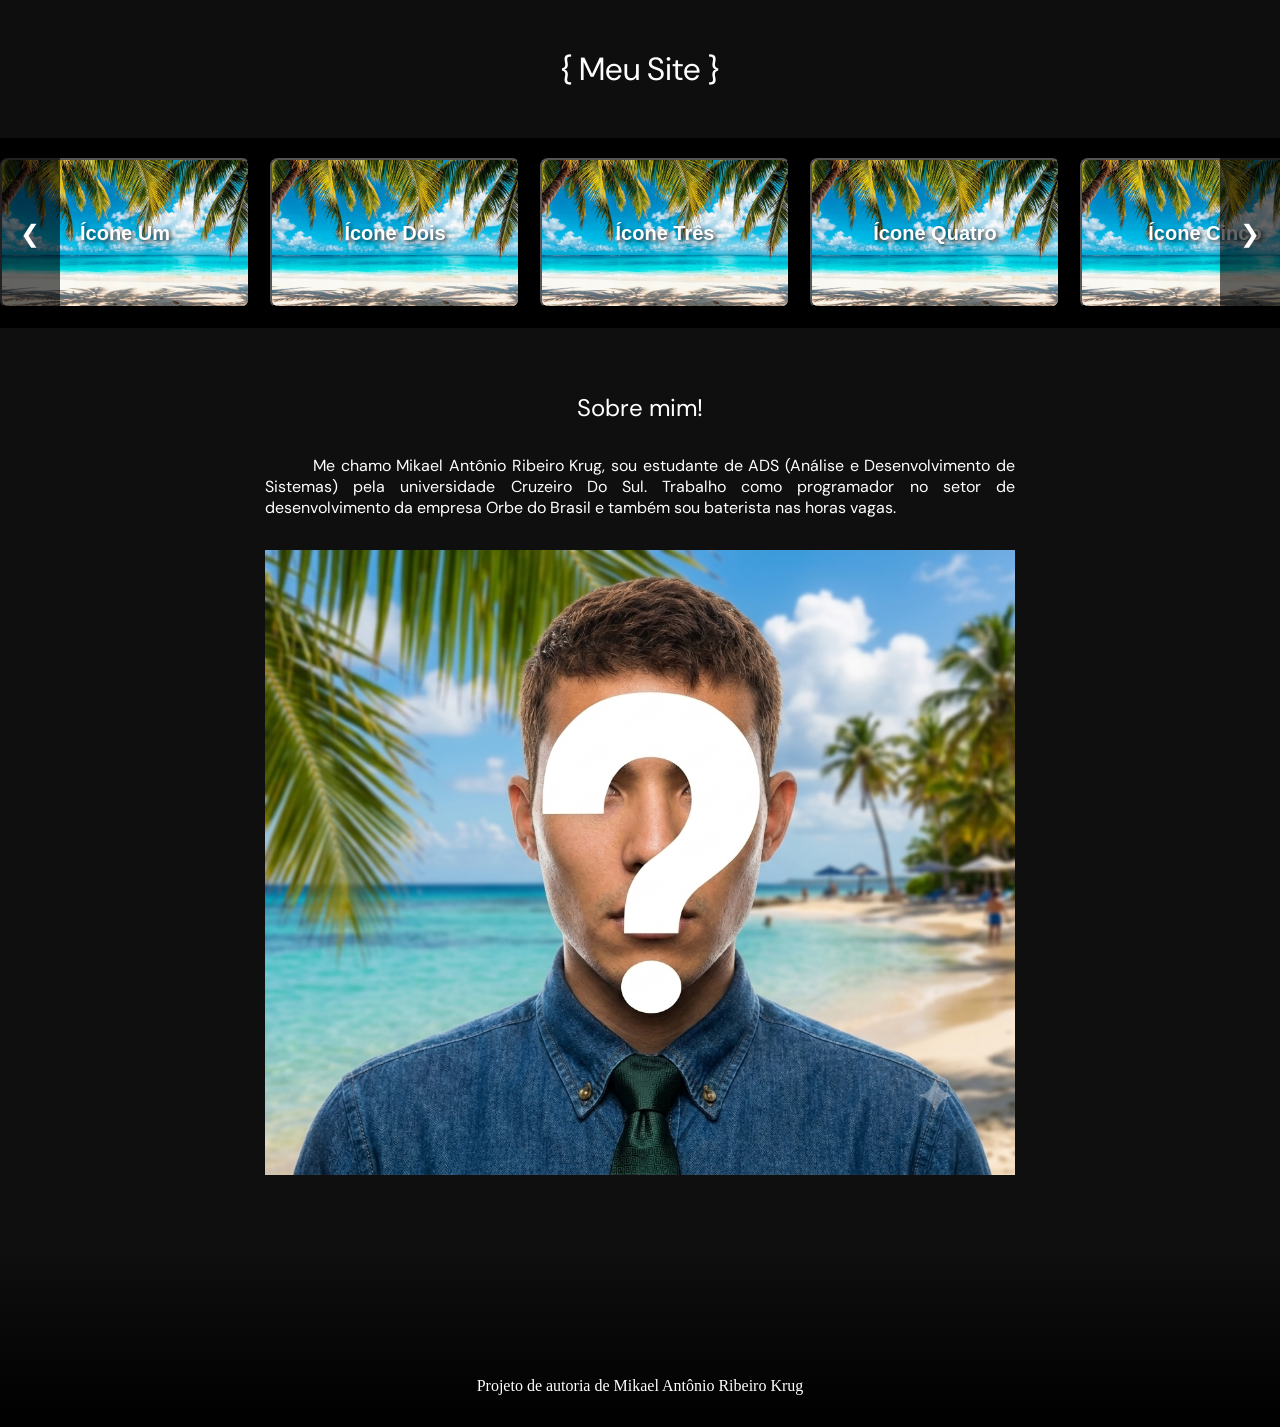
<file: index.html>
<!DOCTYPE html>
<html lang="pt-br">

<head>
    <meta charset="UTF-8">
    <meta name="viewport" content="width=device-width, initial-scale=1.0">
    <title>Meu Site</title>
    <link rel="icon" type="image/png" href="assets/palmeirinha.png" />
    <link rel="preconnect" href="https://fonts.googleapis.com">
    <link rel="preconnect" href="https://fonts.gstatic.com" crossorigin>
    <link href="https://fonts.googleapis.com/css2?family=DM+Sans:ital,opsz,wght@0,9..40,100..1000;1,9..40,100..1000&display=swap" rel="stylesheet">
    <link rel="stylesheet" href="style/style.css" />
</head>

<body>
    <header>
        <div class="header-div">
            <h1 class="header-text title">
                { Meu Site }
            </h1>
        </div>
    </header>

    <section class="section-one">
        <div class="carousel-wrapper">
            <button class="nav-btn prev-btn" onclick="scrollCarousel(-1)">&#10094;</button>
            <div class="scroll-container" id="carousel">
                <button class="scroll-item"><img src="assets/praia.avif" alt="Ícone Um" class="carousel-icon">
                <span class="carousel-text">Ícone Um</span></button>
                <button class="scroll-item"><img src="assets/praia.avif" alt="Ícone Dois" class="carousel-icon">
                <span class="carousel-text">Ícone Dois</span></button>
                <button class="scroll-item"><img src="assets/praia.avif" alt="Ícone Três" class="carousel-icon">
                <span class="carousel-text">Ícone Três</span></button>
                <button class="scroll-item"><img src="assets/praia.avif" alt="Ícone Quatro" class="carousel-icon">
                <span class="carousel-text">Ícone Quatro</span></button>
                <button class="scroll-item"><img src="assets/praia.avif" alt="Ícone Cinco" class="carousel-icon">
                <span class="carousel-text">Ícone Cinco</span></button>
                <button class="scroll-item"><img src="assets/praia.avif" alt="Ícone Seis" class="carousel-icon">
                <span class="carousel-text">Ícone Seis</span></button>
                <button class="scroll-item"><img src="assets/praia.avif" alt="Ícone Sete" class="carousel-icon">
                <span class="carousel-text">Ícone Sete</span></button>
                <button class="scroll-item"><img src="assets/praia.avif" alt="Ícone Oito" class="carousel-icon">
                <span class="carousel-text">Ícone Oito</span></button>
                <button class="scroll-item"><img src="assets/praia.avif" alt="Ícone Nove" class="carousel-icon">
                <span class="carousel-text">Ícone Nove</span></button>
            </div>
            <button class="nav-btn next-btn" onclick="scrollCarousel(1)">&#10095;</button>
        </div>
    </section>

    <section class="section-two">
        <div>
            <h1 class="title-two">Sobre mim!</h1>
            
            <p class="text">
                Me chamo Mikael Antônio Ribeiro Krug, sou estudante de ADS (Análise e Desenvolvimento de Sistemas) pela universidade Cruzeiro Do Sul. Trabalho como programador no setor de desenvolvimento da empresa Orbe do Brasil e também sou baterista nas horas vagas.
            </p>
            
            <figure class="image-container">
                <img src="assets/fotoperfil.png" alt="Primeira imagem do site">
            </figure>
        </div>
    </section>

    <footer>
        <p class="footer-text">Projeto de autoria de Mikael Antônio Ribeiro Krug</p>
    </footer>

    <script src="js/script.js"></script>
</body>

</html>
</file>
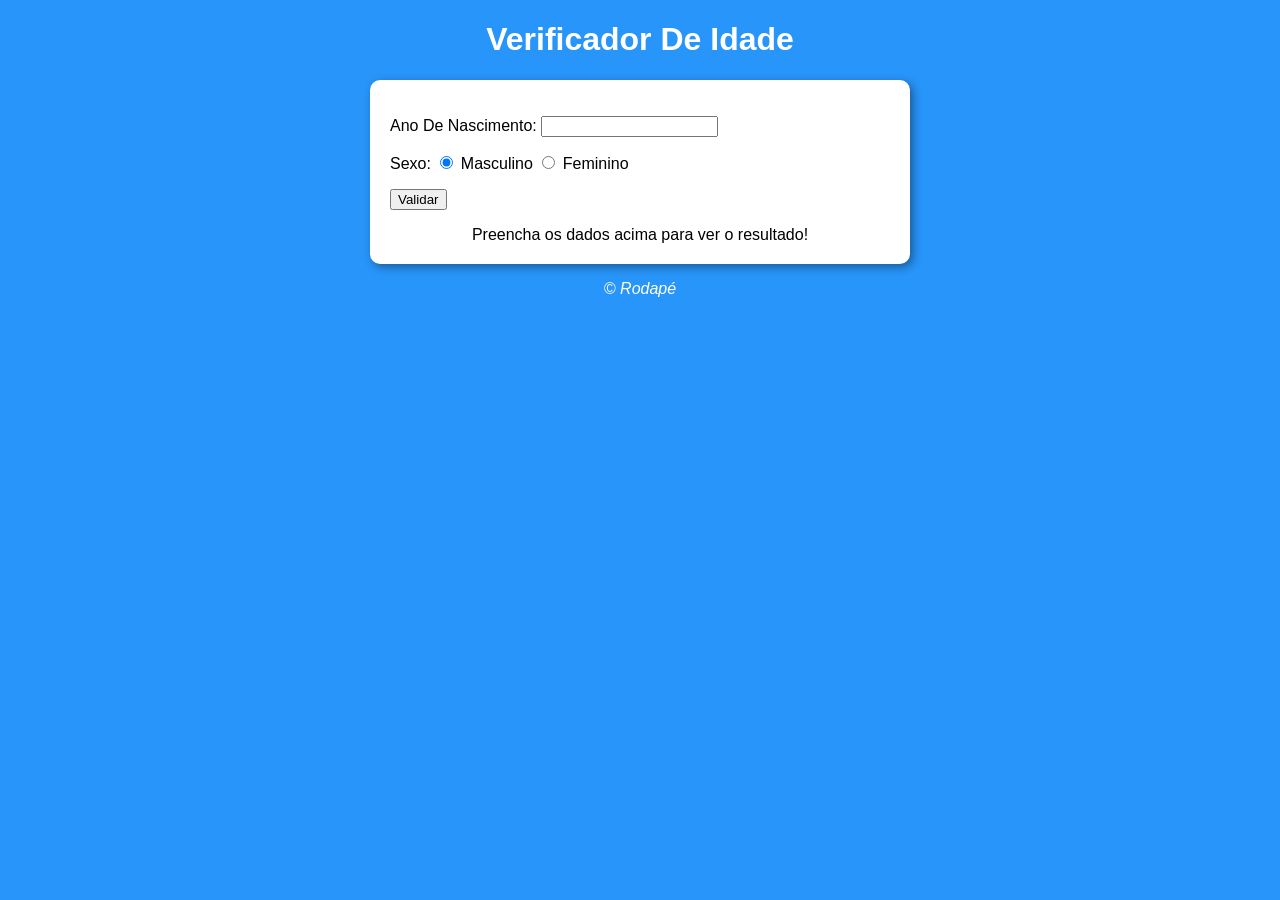
<file: testes-exemplos-exercicios/exercicio2.html>
<!DOCTYPE html>
<html lang="pt-BR">
<head>
    <meta charset="UTF-8">
    <meta name="viewport" content="width=device-width, initial-scale=1.0">
    <meta http-equiv="X-UA-Compatible" content="ie=edge">
    <title>Exercicio 2</title>
    <style>
        body{
            background: rgb(40, 149, 250);
            font: normal 12pt Arial;
        }

        header{
            color: white;
            text-align: center;
        }

        section{
            background: white;
            border-radius: 10px;
            padding: 20px;
            width: 500px;
            margin: auto;
            box-shadow: 3px 3px 10px rgba(0, 0, 0, 0.397);
        }

        footer{
            color: white;
            text-align: center;
            font-style: italic;
        }

        #resultxt{
            text-align: center;
        }

        #foto{
            padding-top: 8px;
        }
    </style>
</head>
<body>
    <header>
        <h1>Verificador De Idade</h1>
    </header>
    <section>
        <div>
            <p>Ano De Nascimento: 
                <input type="number" name="txtano" id="txtano" min="0">
            </p>
            <p> Sexo:
                <input type="radio" name="radsexo" id="masc" checked>
                <label for="masc">Masculino</label>
                <input type="radio" name="radsexo" id="fem">
                <label for="fem">Feminino</label>
            </p>
            <p>
                <input type="button" value="Validar" onclick="Validar()">
            </p>
        </div>
        <div id="resultxt">
            Preencha os dados acima para ver o resultado!
        </div>
    </section>
    <footer>
        <p>&copy; Rodapé</p>
    </footer>
    <script>
        function Validar(){
            var data = new Date()
            var ano = data.getFullYear()
            var formAno = document.getElementById('txtano')
            var resultado = document.getElementById('resultxt')

            if (formAno.value.length == 0 || formAno.value > ano){
                window.alert('[ERRO] Verifique os dados e tente novamente!')
            } else{
                var formSexo = document.getElementsByName('radsexo')
                var idade = ano - Number(formAno.value)
                var genero = ''
                var img = document.createElement('img')
                img.setAttribute('id', 'foto')

                if (formSexo[0].checked){
                    genero = 'Homem'
                    if (idade >= 0 && idade < 10){
                        // Criança
                        img.setAttribute('src', '../assets/criancahomem.jpg')
                    } else if (idade < 22){
                        // Jovem
                        img.setAttribute('src', '../assets/jovemhomem.jpg')
                    } else if (idade < 50){
                        // Adulto
                        img.setAttribute('src', '../assets/adultohomem.jpg')
                    } else {
                        // Idoso
                        img.setAttribute('src', '../assets/idosohomem.jpg')
                    }
                } else if (formSexo[1].checked){
                    genero = 'Mulher'
                    if (idade >= 0 && idade < 10){
                        // Criança
                        img.setAttribute('src', '../assets/criancamulher.jpg')
                    } else if (idade < 22){
                        // Jovem
                        img.setAttribute('src', '../assets/jovemmulher.jpg')
                    } else if (idade < 50){
                        // Adulto
                        img.setAttribute('src', '../assets/adultomulher.jpg')
                    } else {
                        // Idoso
                        img.setAttribute('src', '../assets/idosomulher.jpg')
                    }
                }
                resultado.innerHTML = `Detectamos ${genero} com ${idade} anos.`
                resultado.appendChild(img)
            }
        }
    </script>
</body>
</html>
</file>
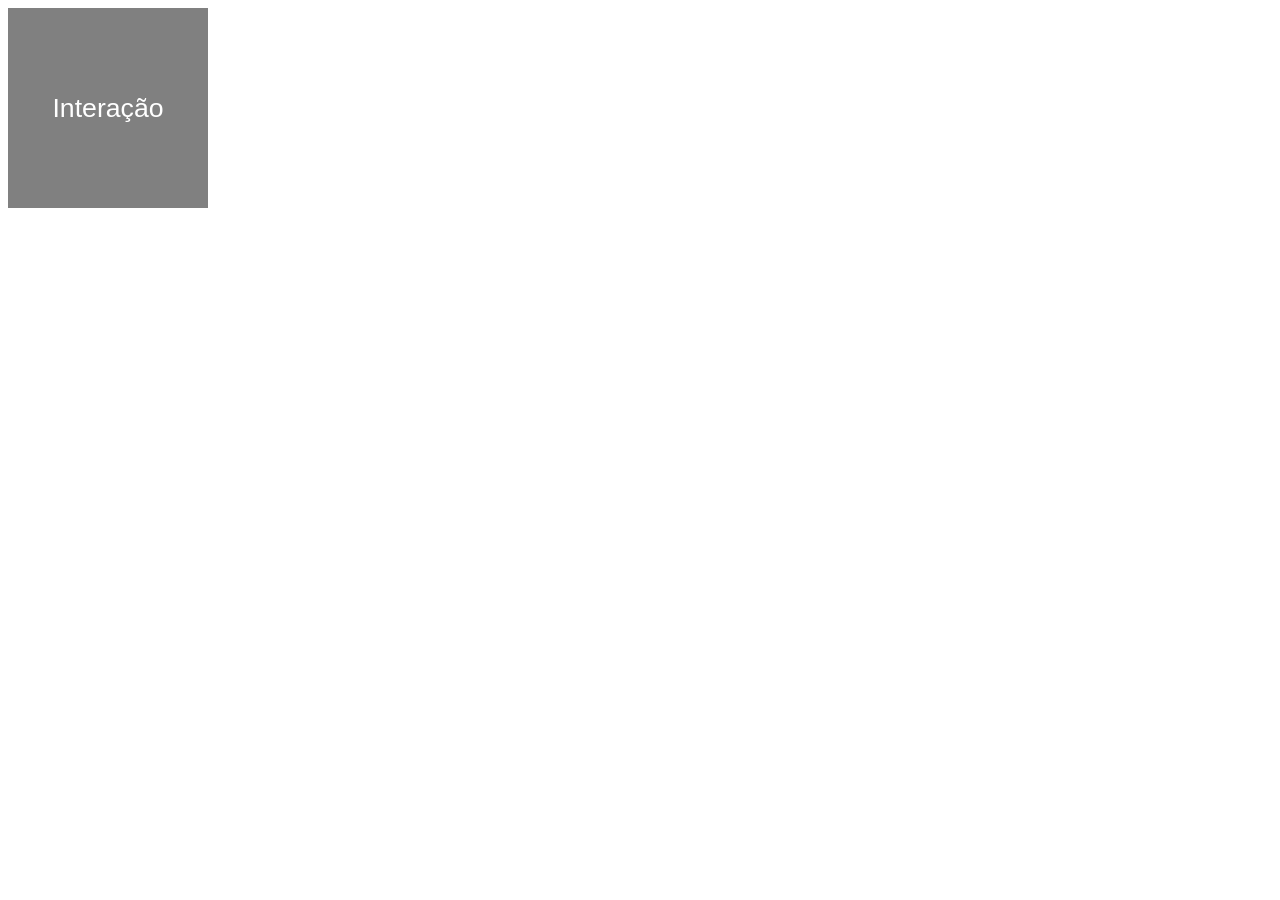
<file: testes-exemplos-exercicios/teste1.html>
<!DOCTYPE html>
<html lang="pt-BR">
<head>
    <meta charset="UTF-8">
    <meta name="viewport" content="width=device-width, initial-scale=1.0">
    <meta http-equiv="X-UA-Compatible" content="ie=edge">
    <title>Teste 1</title>
    <style>
        div#area {
            font: normal 20pt Arial;
            background: grey;
            color: white;
            width: 200px;
            height: 200px;
            line-height: 200px;
            text-align: center;
        }
    </style>
</head>
<body>
    <div id="area" onclick="clicar()" onmouseenter="entrar()" onmouseout="sair()">
        Interação
    </div>

    <script>
        var a = window.document.getElementById('area')

        function clicar(){
            a.innerText = 'Clicou'
            a.style.background = 'green'
        }

        function entrar(){
            a.innerText = 'Entrou'
        }

        function sair(){
            a.innerText = 'Saiu'
            a.style.background = 'gray'
        }
    </script>
</body>
</html>
</file>
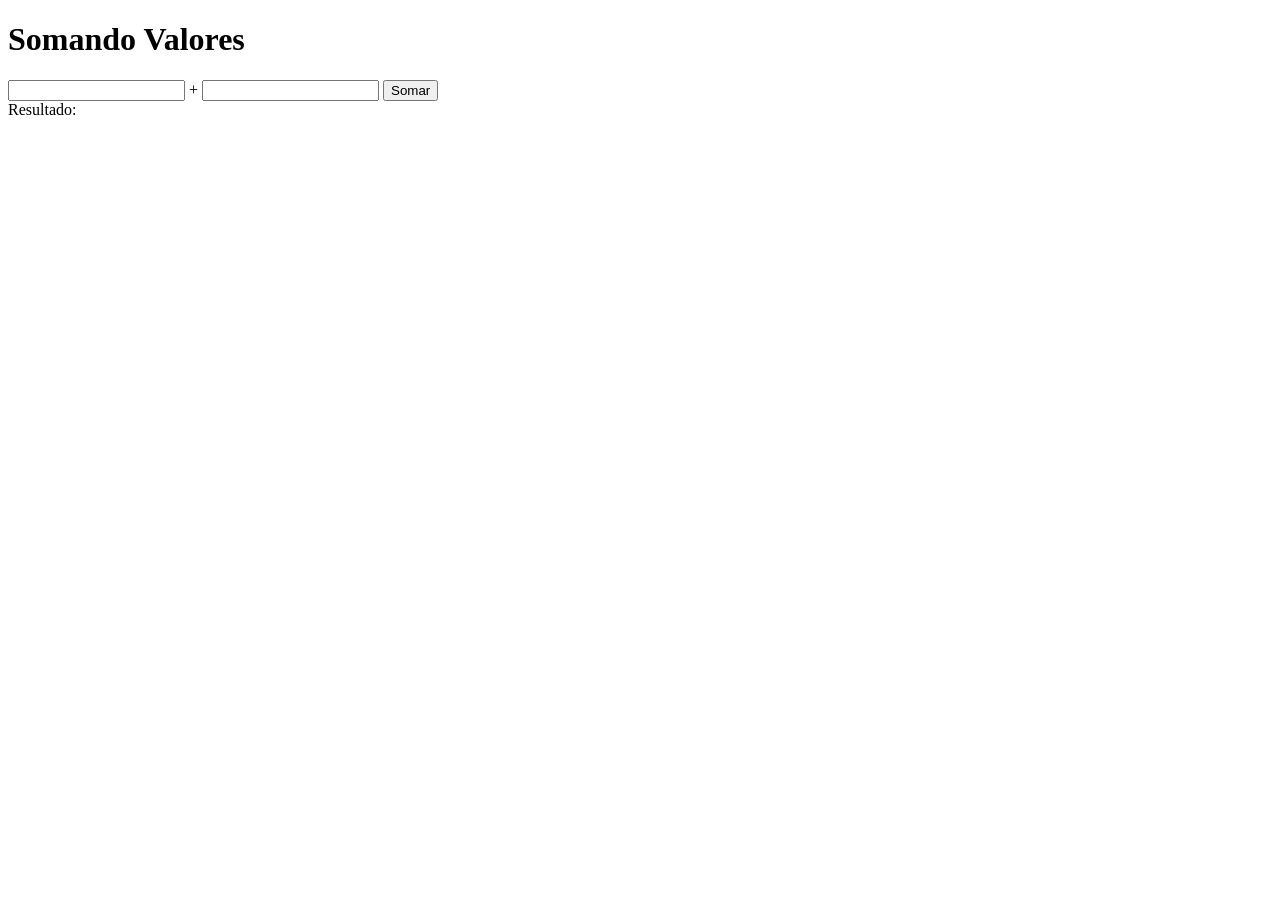
<file: testes-exemplos-exercicios/teste2.html>
<!DOCTYPE html>
<html lang="pt-BR">
<head>
    <meta charset="UTF-8">
    <meta name="viewport" content="width=device-width, initial-scale=1.0">
    <meta http-equiv="X-UA-Compatible" content="ie=edge">
    <title>Teste 2</title>
</head>
<body>
    <h1>Somando Valores</h1>
    <input type="number" name="texto1" id="texto1"> +
    <input type="number" name="texto2" id="texto2">
    <input type="button" value="Somar" onclick="somar()">
    <div id="result">Resultado:</div>
    
    <script>
        function somar(){
            var txtn1 = document.getElementById('texto1')
            var txtn2 = document.getElementById('texto2')
            var result = document.getElementById('result')
            var n1 = Number(txtn1.value)
            var n2 = Number(txtn2.value)
            var soma = n1 + n2
            result.innerText = `Resultado: ${soma}`
        }
    </script>
</body>
</html>
</file>
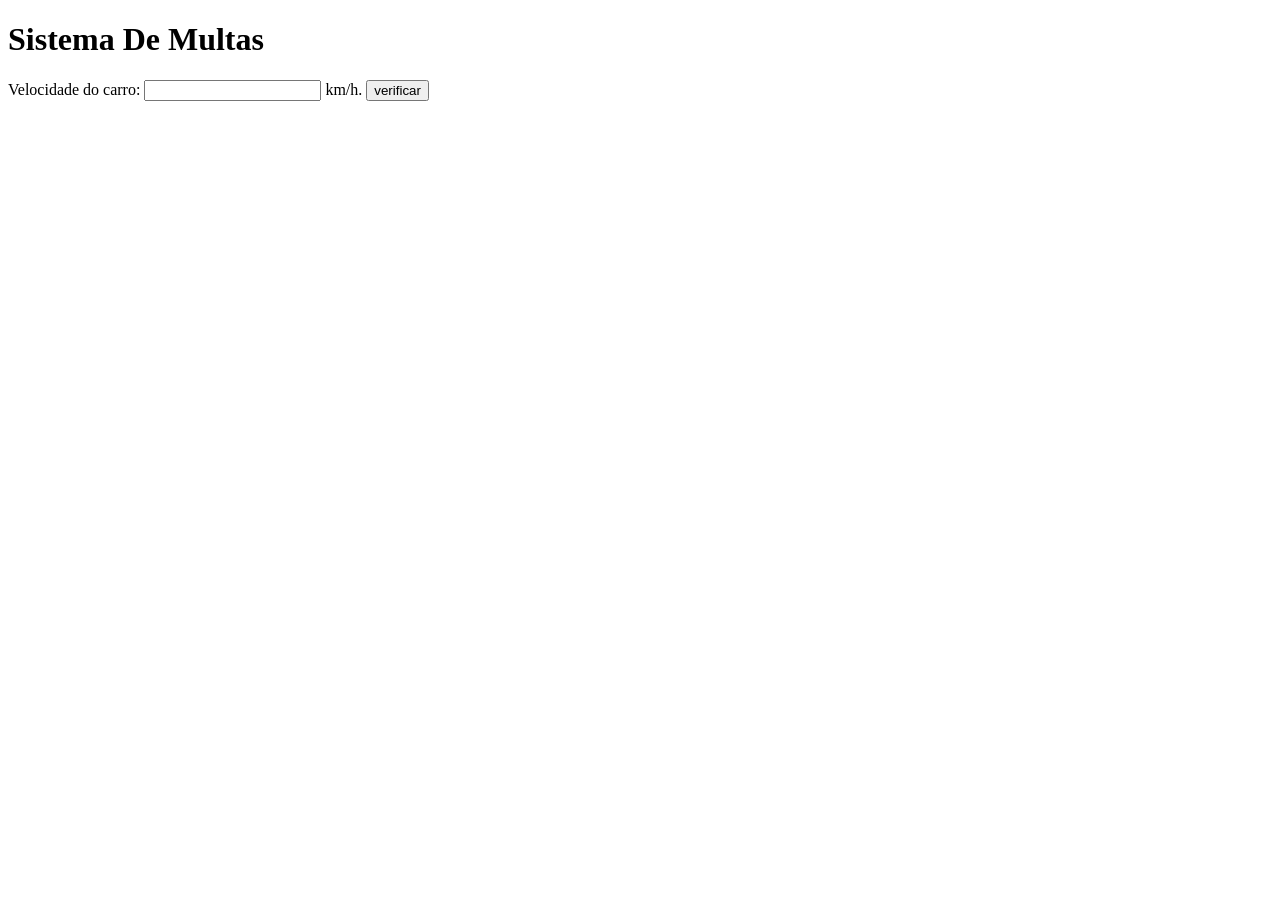
<file: testes-exemplos-exercicios/teste3.html>
<!DOCTYPE html>
<html lang="pt-BR">
<head>
    <meta charset="UTF-8">
    <meta name="viewport" content="width=device-width, initial-scale=1.0">
    <meta http-equiv="X-UA-Compatible" content="ie=edge">
    <title>Teste 3</title>
</head>
<body>
    <h1>Sistema De Multas</h1>
    Velocidade do carro: <input type="number" name="text" id="text"> km/h.
    <input type="button" value="verificar" onclick="calcular()">
    <div id="resultadotxt">

    </div>
    
    <script>
        function calcular() {
        var velocidadetxt = window.document.getElementById("text")
        var resultado = window.document.getElementById("resultadotxt")
        var velocidade = Number(velocidadetxt.value)
        resultado.innerHTML = `<p>Sua velocidade é de <strong>${velocidade}km/h</strong>.</p>`

        if(velocidade > 60){
            resultado.innerHTML += `<p>Você está <trong>multado<?strong> por excesso de velocidade!</p>`
        }
        resultado.innerHTML += `<p>Dirija sempre com cinto de segurança!</p>`
        }
    </script>
</body>
</html>
</file>
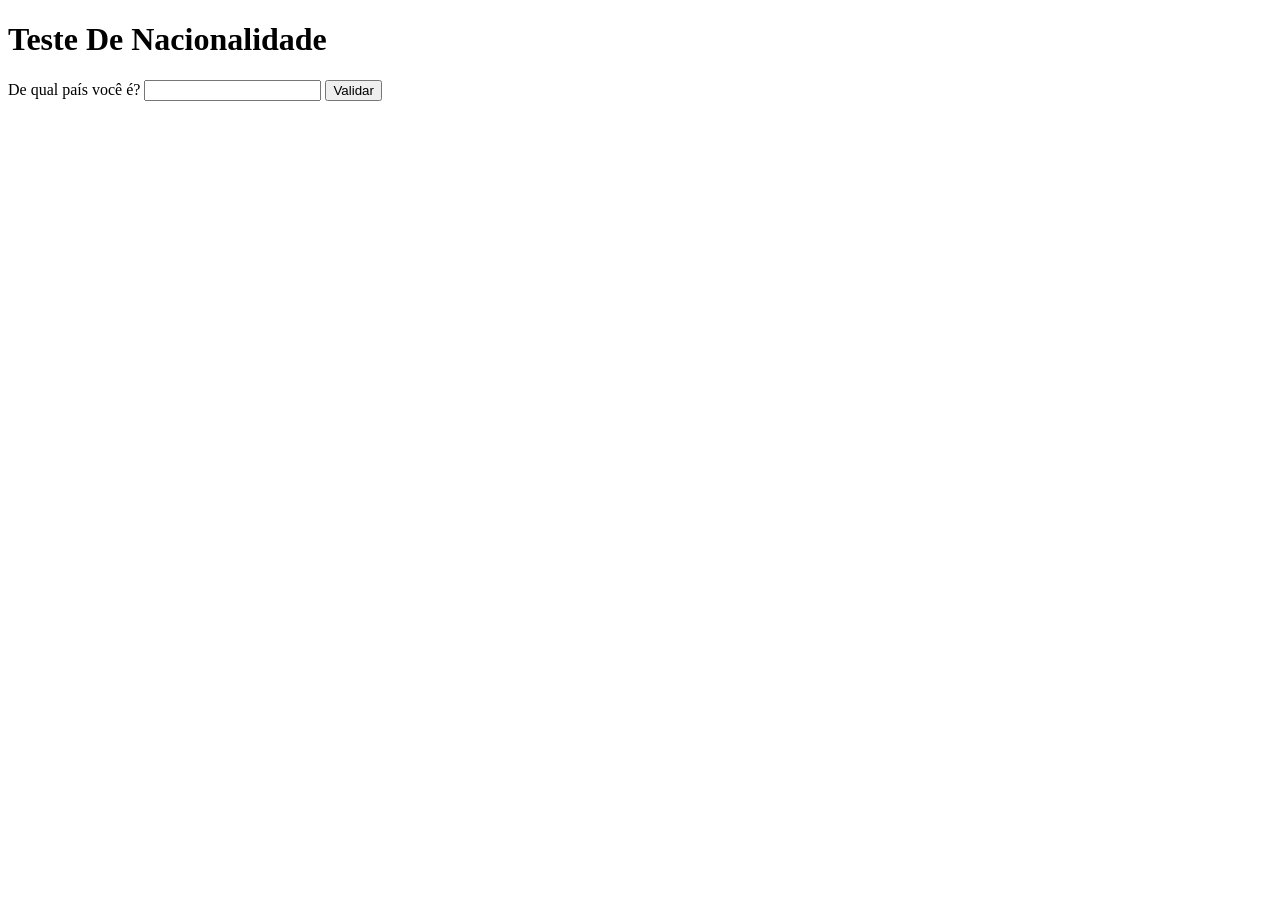
<file: testes-exemplos-exercicios/teste4.html>
<!DOCTYPE html>
<html lang="pt-BR">
<head>
    <meta charset="UTF-8">
    <meta name="viewport" content="width=device-width, initial-scale=1.0">
    <meta http-equiv="X-UA-Compatible" content="ie=edge">
    <title>Teste 4</title>
</head>
<body>
    <h1>Teste De Nacionalidade</h1>
    De qual país você é? <input type="text" name="nacionalidadetxt" id="nacionalidadetxt">
    <input type="button" value="Validar" onclick="Verificação()">
    <div id="resultadotxt">

    </div>
    
    <script>
        function Verificação(){
            var inputNacionalidade = document.getElementById("nacionalidadetxt")
            var resultado = document.getElementById("resultadotxt")
            var nacionalidade = inputNacionalidade.value

            if(nacionalidade === "Brasil" || nacionalidade === "BR" || nacionalidade === "brasil" || nacionalidade === "br" || nacionalidade === "Brazil" || nacionalidade === "brazil"){
                resultado.innerHTML = `<p> Você é brasileiro! </p>`
            } else{
                resultado.innerHTML = `<p> Você é estrangeiro! </p>`
            }
        }
    </script>
</body>
</html>
</file>
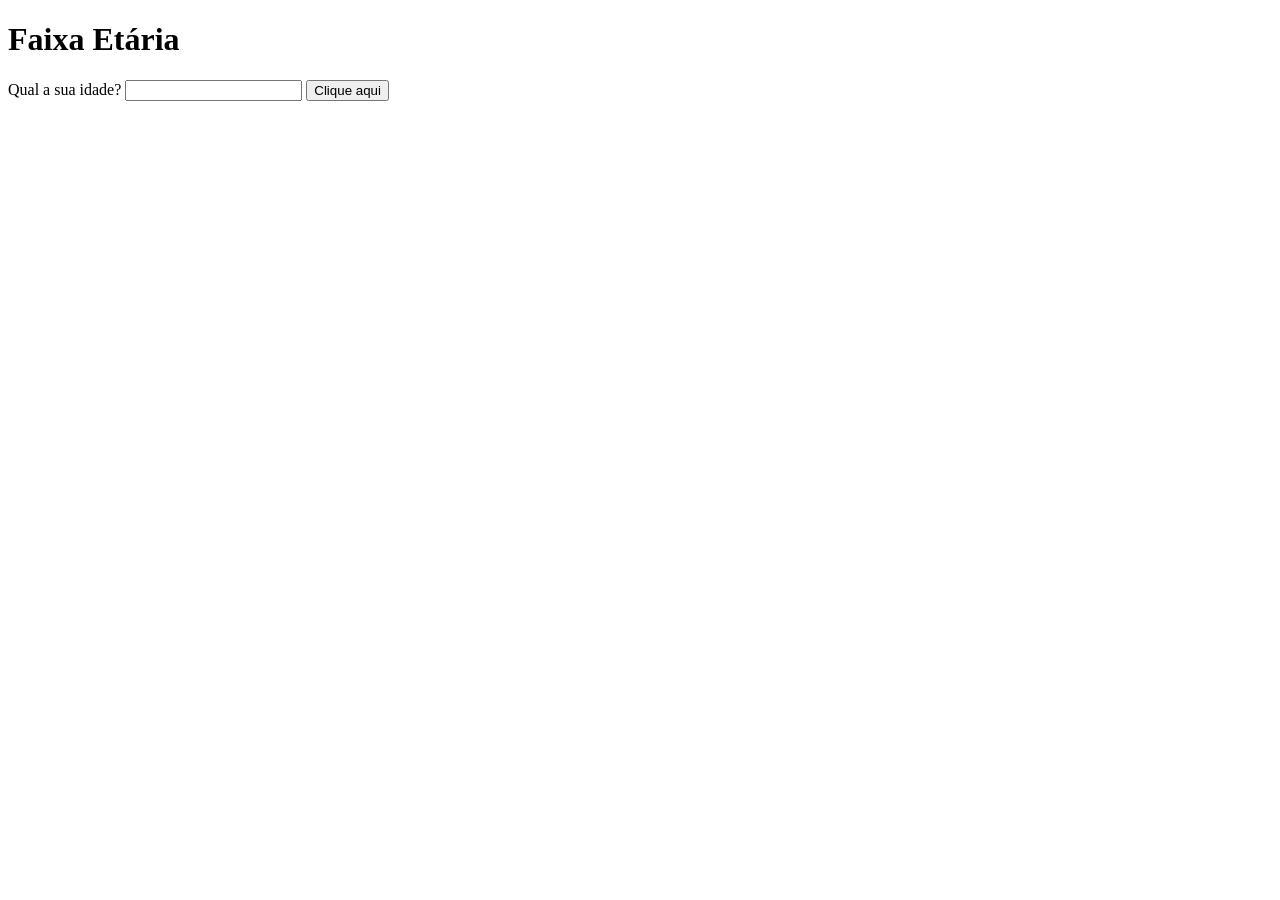
<file: testes-exemplos-exercicios/teste5.html>
<!DOCTYPE html>
<html lang="en">
<head>
    <meta charset="UTF-8">
    <meta name="viewport" content="width=device-width, initial-scale=1.0">
    <meta http-equiv="X-UA-Compatible" content="ie=edge">
    <title>Teste 5</title>
</head>
<body>
    <h1>
        Faixa Etária
    </h1>
    Qual a sua idade? <input type="number" name="idadeTxt" id="idadeTxt">
    <input type="button" value="Clique aqui" onclick="Validação()">
    <div id="resultadoTxt">

    </div>

    <script>
        function Validação(){
            var inputIdade = document.getElementById("idadeTxt")
            var idade = Number(inputIdade.value)
            var resultado = document.getElementById("resultadoTxt")

            if(idade < 18){
                resultado.innerHTML = "<p> Menor de idade. </p>"
            }else{
                resultado.innerHTML = "<p> Maior de idade. </p>"
        }
    }
    </script>
</body>
</html>
</file>
<file: style/style.css>
body {
    background-color: rgb(0, 0, 0);
    padding: 0;
    margin: 0;
}

/* Mantém a fonte padrão para o projeto */
body, p, h1, h2, h3 {
    font: normal 25pt DM Sans;
    color: rgb(255, 255, 255);
}

p {
    text-align: center;
}

header {
    padding: 0;
    margin: 0;
}

.header-text {
    padding: 0;
    margin: 0;
}

/* Modificado: Agora estiliza diretamente o h1 */
.title {
    background-color: #0e0e0e;
    font-size: xx-large;
    padding-top: 3rem;
    padding-bottom: 3rem;
    margin: 0;
    width: 100%;
    text-align: center;
}

/* Modificado: Agora estiliza diretamente o h1 de conteúdo */
.title-two {
    font-size: x-large;
    text-align: center;
    margin: 0;
    padding-top: 2rem;
    padding-bottom: 2rem;
}

/* Centraliza o container da imagem */
.image-container {
    text-align: center;
    margin: 2rem 0;
    padding: 0;
}

.image-container img {
    max-width: 750px;
    height: auto;
    width: 100%;
}

.text {
    max-width: 750px; 
    margin: 0 auto;
    padding: 0 1rem;
    font-size: medium;
    text-align: justify;
    text-indent: 3rem;
    margin-bottom: 1rem;
}

/* --- Carrossel --- */
.carousel-wrapper {
    position: relative;
    width: 100%;
    max-width: 1510px;
    margin: 0 auto;
    display: flex;
    align-items: center;
}

.scroll-container {
    display: flex;
    overflow-x: auto;
    gap: 20px;
    padding: 20px 0;
    width: 100%;
    scroll-behavior: smooth;
    scrollbar-width: none;          
    -ms-overflow-style: none;  
}

.scroll-container::-webkit-scrollbar {
    display: none; 
}

.scroll-item {
    flex: 0 0 auto;
    width: 250px;
    height: 150px;
    border-radius: 8px;
    position: relative; 
    overflow: hidden;
    display: flex;
    align-items: center;
    justify-content: center;
}

.carousel-text {
    font-weight: bold;
    font-size: 20px;
    color: #ffffff;
    z-index: 2; 
    text-shadow: 2px 2px 4px rgba(0, 0, 0, 0.8); 
}

.carousel-icon {
    position: absolute;
    top: 0;
    left: 0;
    width: 100%;
    height: 100%;
    object-fit: cover; 
    z-index: 1; 
}

.scroll-item:hover .carousel-icon {
    filter: brightness(1.2); 
}

.scroll-item.tab-active {
    background-color: #ffffff;
    color: #000000;
    border-color: #ffffff;
}

.scroll-item.tab-active .carousel-text {
    color: #000000;
}

.scroll-item.tab-active .carousel-icon {
    filter: none;
}

.nav-btn {
    position: absolute;
    position: absolute;
    top: 50%;
    transform: translateY(-50%);
    background-color: rgba(0, 0, 0, 0.6);
    color: white;
    border: none;
    height: 151px;
    width: 60px;
    border-radius: 0;
    display: flex;
    align-items: center;
    justify-content: center;
    font-size: 24px;
    cursor: pointer;
    z-index: 10;
    transition: background-color 0.2s ease;
}

.nav-btn:hover {
    background-color: rgba(0, 0, 0, 0.9);
}

.prev-btn { left: 0; }

.next-btn { right: 0; }

/* --- Seções e Rodapé --- */
.section-two {
    background-color: #0f0f0f;
    padding: 2rem 0;
}

.footer-text {
    background: linear-gradient(#0f0f0f, #000000);
    font: normal 12pt Comic Sans;
    padding-top: 8rem;
    padding-bottom: 2rem;
    margin: 0;
}
</file>
